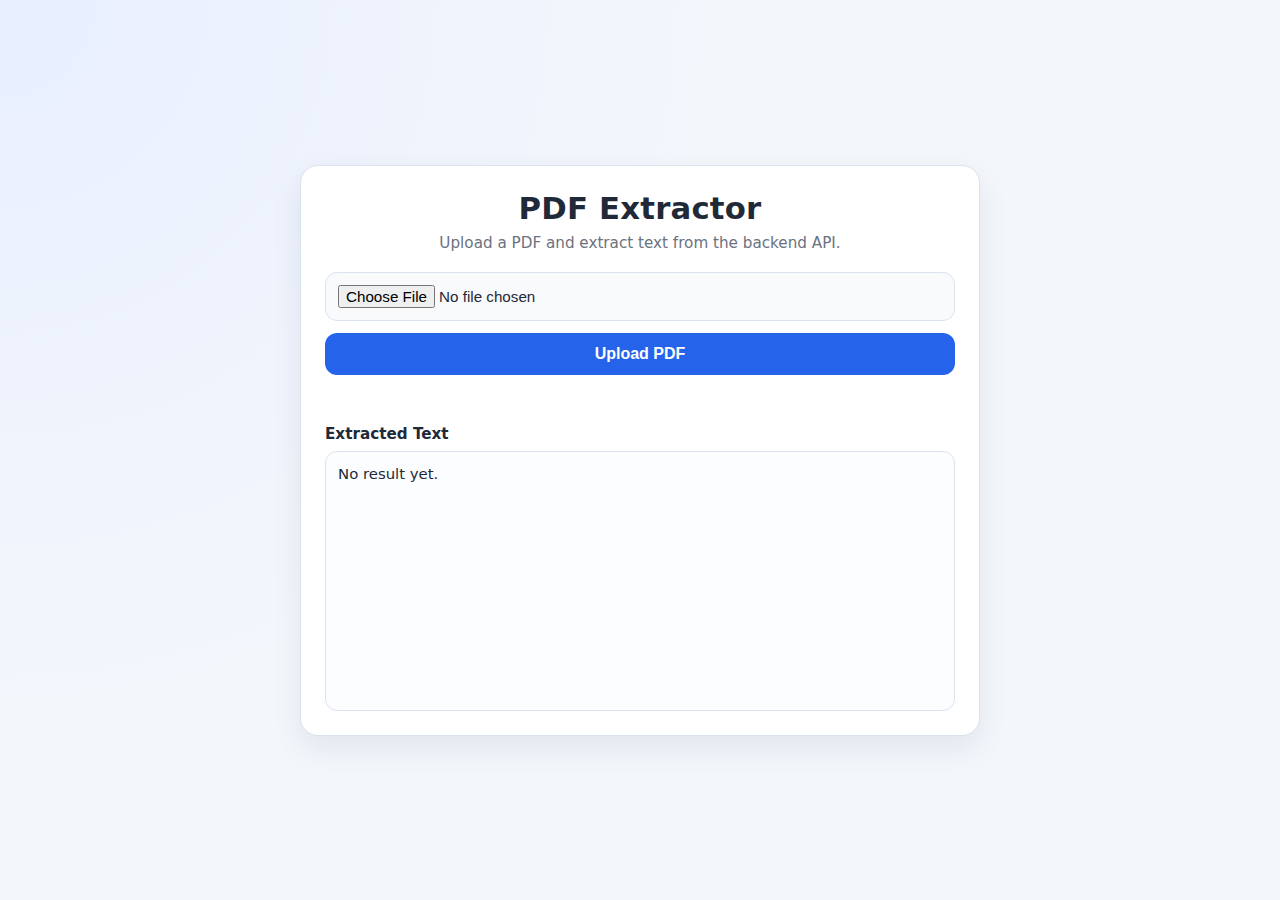
<file: index.html>
<!DOCTYPE html>
<html lang="en">
<head>
  <meta charset="UTF-8" />
  <meta name="viewport" content="width=device-width, initial-scale=1.0" />
  <title>PDF Extractor</title>
  <style>
    :root {
      --bg: #f3f6fb;
      --card: #ffffff;
      --text: #1f2937;
      --muted: #6b7280;
      --primary: #2563eb;
      --primary-hover: #1d4ed8;
      --border: #dbe3ee;
      --error-bg: #fee2e2;
      --error-text: #991b1b;
    }

    * {
      box-sizing: border-box;
    }

    body {
      margin: 0;
      min-height: 100vh;
      font-family: Inter, ui-sans-serif, system-ui, -apple-system, Segoe UI, Roboto, Helvetica, Arial, sans-serif;
      background: radial-gradient(circle at top left, #e8efff, var(--bg) 45%);
      color: var(--text);
      display: grid;
      place-items: center;
      padding: 20px;
    }

    .card {
      width: min(100%, 680px);
      background: var(--card);
      border: 1px solid var(--border);
      border-radius: 18px;
      box-shadow: 0 12px 30px rgba(31, 41, 55, 0.08);
      padding: 24px;
    }

    h1 {
      margin: 0 0 8px;
      font-size: clamp(1.5rem, 2.4vw, 2rem);
      letter-spacing: 0.2px;
      text-align: center;
    }

    .subtitle {
      margin: 0 0 20px;
      color: var(--muted);
      text-align: center;
      font-size: 0.95rem;
    }

    .controls {
      display: grid;
      gap: 12px;
    }

    input[type="file"] {
      width: 100%;
      padding: 12px;
      border: 1px solid var(--border);
      border-radius: 12px;
      background: #f8fafc;
      font-size: 0.95rem;
      color: var(--text);
    }

    button {
      border: none;
      border-radius: 12px;
      background: var(--primary);
      color: white;
      padding: 12px 16px;
      font-size: 1rem;
      font-weight: 600;
      cursor: pointer;
      transition: background-color 0.2s ease, transform 0.1s ease;
    }

    button:hover:not(:disabled) {
      background: var(--primary-hover);
    }

    button:active:not(:disabled) {
      transform: translateY(1px);
    }

    button:disabled {
      opacity: 0.7;
      cursor: not-allowed;
    }

    .status {
      min-height: 24px;
      margin-top: 8px;
      font-size: 0.92rem;
      color: var(--muted);
    }

    .status.error {
      color: var(--error-text);
      background: var(--error-bg);
      border-radius: 10px;
      padding: 8px 10px;
    }

    .result-label {
      margin: 18px 0 8px;
      font-weight: 600;
      font-size: 0.95rem;
    }

    .result-box {
      border: 1px solid var(--border);
      border-radius: 12px;
      background: #fbfdff;
      padding: 12px;
      height: 260px;
      overflow: auto;
      white-space: pre-wrap;
      word-break: break-word;
      line-height: 1.45;
      font-size: 0.93rem;
    }

    @media (max-width: 480px) {
      .card {
        padding: 18px;
        border-radius: 14px;
      }

      .result-box {
        height: 220px;
      }
    }
  </style>
</head>
<body>
  <main class="card">
    <h1>PDF Extractor</h1>
    <p class="subtitle">Upload a PDF and extract text from the backend API.</p>

    <section class="controls">
      <input id="pdfFile" type="file" accept="application/pdf" />
      <button id="uploadBtn" type="button">Upload PDF</button>
    </section>

    <p id="status" class="status"></p>

    <p class="result-label">Extracted Text</p>
    <div id="result" class="result-box">No result yet.</div>
  </main>

  <script>
    const endpoint = "https://back-end-serveur-1.onrender.com/upload";

    const fileInput = document.getElementById("pdfFile");
    const uploadBtn = document.getElementById("uploadBtn");
    const statusText = document.getElementById("status");
    const resultBox = document.getElementById("result");

    function setLoading(isLoading) {
      uploadBtn.disabled = isLoading;
      uploadBtn.textContent = isLoading ? "Uploading..." : "Upload PDF";
      if (isLoading) {
        statusText.classList.remove("error");
        statusText.textContent = "Uploading and extracting text, please wait...";
      }
    }

    function showError(message) {
      statusText.classList.add("error");
      statusText.textContent = message;
    }

    uploadBtn.addEventListener("click", async () => {
      const file = fileInput.files[0];

      if (!file) {
        showError("Please select a PDF file before uploading.");
        return;
      }

      if (file.type !== "application/pdf") {
        showError("Only PDF files are supported.");
        return;
      }

      const formData = new FormData();
      formData.append("file", file);

      try {
        setLoading(true);
        resultBox.textContent = "Waiting for extracted text...";

        const response = await fetch(endpoint, {
          method: "POST",
          body: formData,
        });

        let data;
        try {
          data = await response.json();
        } catch {
          throw new Error("Invalid JSON response from server.");
        }

        if (!response.ok) {
          throw new Error(data?.message || `API error (${response.status}).`);
        }

        if (data.status !== "ok" || typeof data.content !== "string") {
          throw new Error("Unexpected API response format.");
        }

        statusText.classList.remove("error");
        statusText.textContent = "Extraction completed successfully.";
        resultBox.textContent = data.content || "No text content returned by API.";
      } catch (error) {
        resultBox.textContent = "No result yet.";
        showError(error.message || "Network error. Please try again.");
      } finally {
        setLoading(false);
      }
    });
  </script>
</body>
</html>
</file>
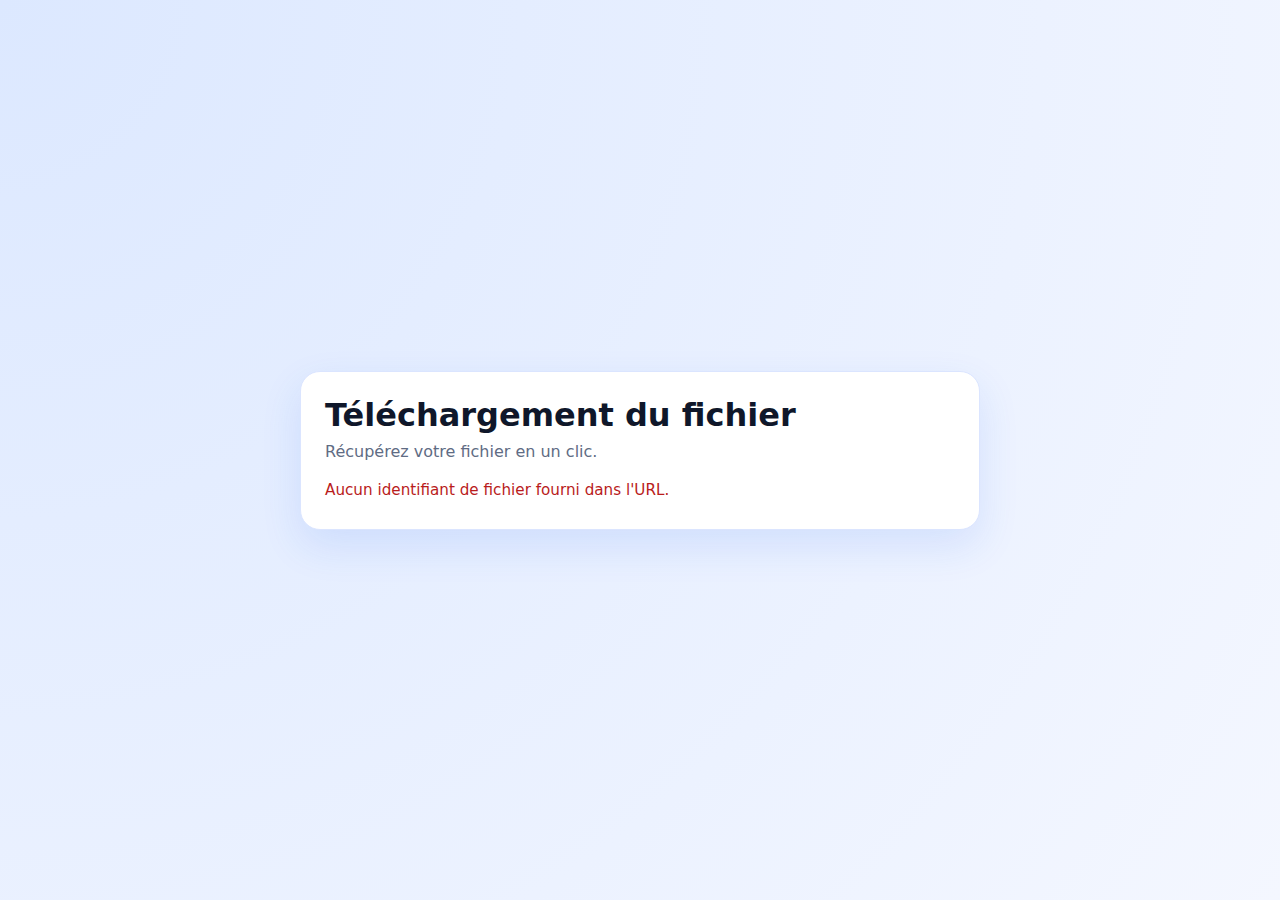
<file: download.html>
<!DOCTYPE html>
<html lang="fr">
  <head>
    <meta charset="UTF-8" />
    <meta name="viewport" content="width=device-width, initial-scale=1.0" />
    <title>Téléchargement du fichier</title>
    <link rel="stylesheet" href="style.css" />
  </head>
  <body>
    <main class="page">
      <section class="card" aria-labelledby="download-title">
        <h1 id="download-title">Téléchargement du fichier</h1>
        <p class="subtitle">Récupérez votre fichier en un clic.</p>

        <div id="downloadStatus" class="status" role="status" aria-live="polite"></div>

        <section id="downloadInfo" class="result hidden">
          <p><strong>Nom du fichier :</strong> <span id="fileName">-</span></p>
          <a id="downloadBtn" class="btn btn-primary" href="#" download>Télécharger</a>
        </section>
      </section>
    </main>

    <script src="script.js"></script>
  </body>
</html>
</file>
<file: style.css>
:root {
  --bg: #f4f7ff;
  --card: #ffffff;
  --text: #0f172a;
  --muted: #5f6c84;
  --border: #dbe5ff;
  --primary: #2563eb;
  --primary-dark: #1d4ed8;
  --success: #166534;
  --success-bg: #ecfdf3;
  --error: #b91c1c;
  --error-bg: #fef2f2;
  --shadow: 0 16px 40px rgba(37, 99, 235, 0.12);
}

* {
  box-sizing: border-box;
}

body {
  margin: 0;
  min-height: 100vh;
  font-family: Inter, system-ui, -apple-system, Segoe UI, Roboto, Arial, sans-serif;
  color: var(--text);
  background: radial-gradient(circle at top left, #dce8ff, var(--bg));
}

.page {
  min-height: 100vh;
  display: grid;
  place-items: center;
  padding: 16px;
}

.card {
  width: min(680px, 100%);
  background: var(--card);
  border: 1px solid var(--border);
  border-radius: 20px;
  box-shadow: var(--shadow);
  padding: 24px;
}

h1 {
  margin: 0 0 8px;
}

.subtitle {
  margin: 0 0 20px;
  color: var(--muted);
}

.drop-zone {
  display: flex;
  flex-direction: column;
  align-items: center;
  gap: 6px;
  padding: 28px 18px;
  border: 2px dashed #9cb8ff;
  border-radius: 16px;
  cursor: pointer;
  background: #f8faff;
  text-align: center;
  transition: border-color 0.2s ease, background-color 0.2s ease;
}

.drop-zone.dragover {
  border-color: var(--primary);
  background: #ecf2ff;
}

.drop-zone input {
  display: none;
}

.drop-zone__title {
  font-weight: 600;
}

.drop-zone__hint,
.selected-file {
  color: var(--muted);
  font-size: 0.95rem;
}

.upload-form {
  display: grid;
  gap: 14px;
}

.btn {
  border: 0;
  border-radius: 999px;
  padding: 12px 18px;
  font-weight: 600;
  cursor: pointer;
  text-decoration: none;
  display: inline-flex;
  justify-content: center;
  align-items: center;
}

.btn:disabled {
  opacity: 0.7;
  cursor: not-allowed;
}

.btn-primary {
  color: white;
  background: linear-gradient(135deg, var(--primary), var(--primary-dark));
}

.btn-secondary {
  color: var(--primary);
  background: #e9efff;
}

.status {
  margin-top: 14px;
  min-height: 24px;
  font-size: 0.95rem;
}

.status.info {
  color: #1e40af;
}

.status.success {
  color: var(--success);
}

.status.error {
  color: var(--error);
}

.progress-wrap {
  width: 100%;
  height: 10px;
  border-radius: 999px;
  background: #ebf0ff;
  overflow: hidden;
  margin-top: 8px;
  display: none;
}

.progress-bar {
  height: 100%;
  width: 0;
  background: linear-gradient(90deg, #60a5fa, var(--primary));
  transition: width 0.25s linear;
}

.result {
  margin-top: 18px;
  padding: 14px;
  border-radius: 12px;
  border: 1px solid #dcfce7;
  background: var(--success-bg);
}

.result .success {
  margin-top: 0;
  color: var(--success);
  font-weight: 600;
}

.link-row {
  display: flex;
  gap: 10px;
  flex-wrap: wrap;
  align-items: center;
}

.link-row a {
  color: #1d4ed8;
  overflow-wrap: anywhere;
}

.hidden {
  display: none;
}

.tool-section {
  margin-top: 24px;
  padding-top: 20px;
  border-top: 1px solid var(--border);
}

.tool-section h2 {
  margin: 0 0 8px;
  font-size: 1.2rem;
}

.tool-subtitle {
  margin-bottom: 14px;
}

.file-picker {
  display: grid;
  gap: 8px;
}

.file-picker__label {
  font-weight: 600;
}

.file-picker input {
  width: 100%;
  border: 1px solid var(--border);
  border-radius: 12px;
  padding: 10px;
  background: #f8faff;
  color: var(--text);
}

@media (max-width: 560px) {
  .card {
    padding: 18px;
    border-radius: 16px;
  }

  .btn {
    width: 100%;
  }

  .link-row {
    flex-direction: column;
    align-items: stretch;
  }
}
</file>
